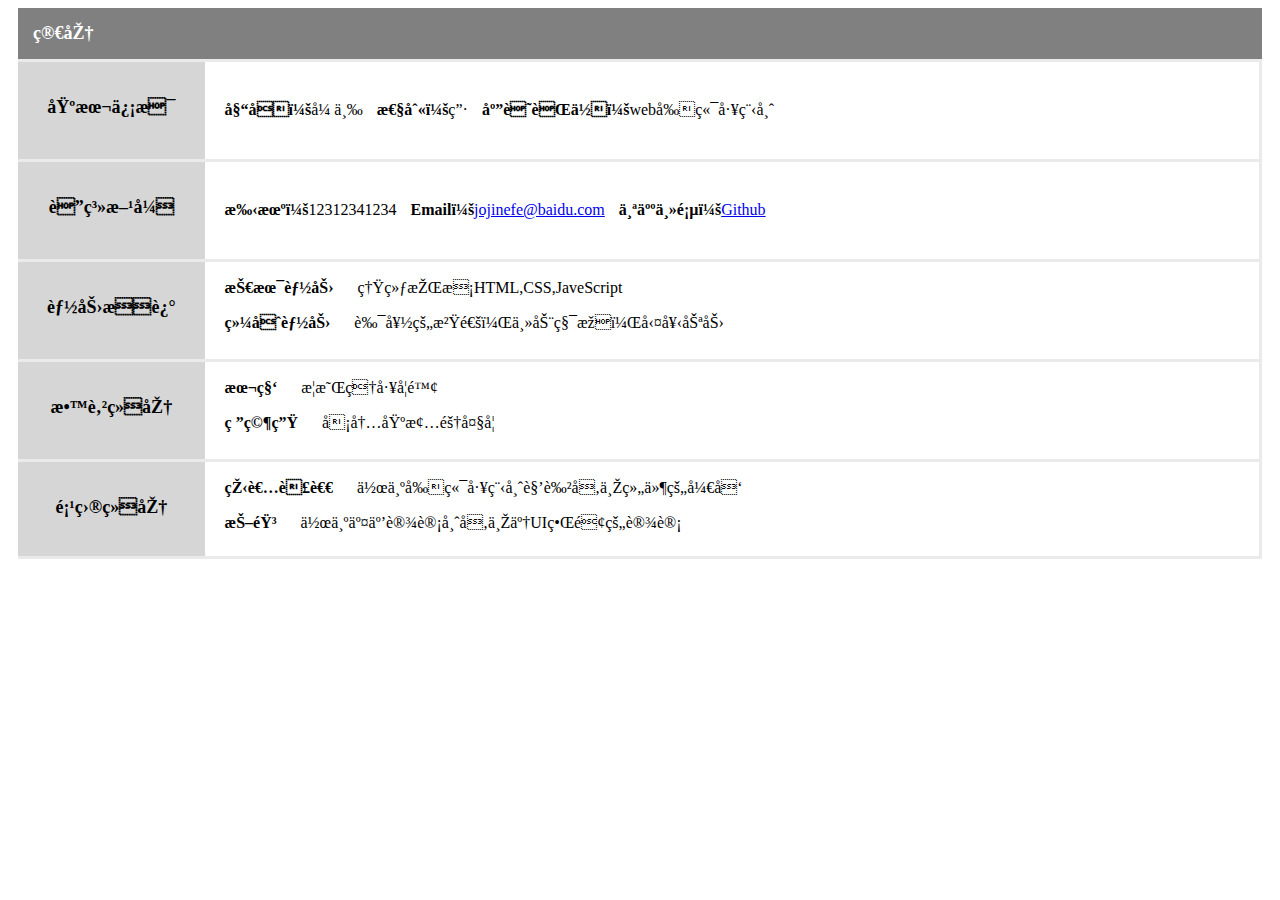
<file: web/test-site/index.html>
<!DOCTYPE html>
<html>
    <head>
        <meta charset="utf=8">
        <title>简历链接</title>
        <link rel="stylesheet" href="../styles/styles_3.css">
    </head>
    <body>
        <header>
            <h1>简历</h1>
        </header>
        <div>
        <section>
            <h2>基本信息</h2>
            <div class="you can">
            <a class="strong1">姓名：</a><a>张三</a>
            <a class="strong">性别：</a><a>男</a>
            <a class="strong">应聘职位：</a><a>web前端工程师</a>
            </dic>
            </section>
        <section>
         <h2>联系方式</h2>
            <dic class="you can">
            <a class="strong1">手机：</a><a>12312341234</a>
            <a class="strong">Email：</a><a href="mailto:joinefe@baidu.com">jojinefe@baidu.com</a>
            <a class="strong">个人主页：</a><a href="https://github.com">Github</a>
            </div>
        </section>
        <section>
            <h2>能力描述</h2>
            <div class="you">
            <div class="q">
            <h3>技术能力</h3>
            <p>熟练掌握HTML,CSS,JaveScript</p>
            </div>
            <div class="q">
            <h3>综合能力</h3>
            <p>良好的沟通，主动积极，勤奋努力</p>
            </div>
            </div>
        </section>
        <section>
            <h2>教育经历</h2>
            <div class="you">
            <div class="q">
            <h3>本科</h3>
            <p>武昌理工学院</p>
            </div>
            <div class="q">
            <h3>研究生</h3>
            <p>卡内基梅隆大学</p>
            </div>
            </div>
        </section>
        <section>
            <h2 class="last">项目经历</h2>
            <div class="you last">
            <div class="q">
            <h3>王者荣耀</h3>
            <p>作为前端工程师角色参与组件的开发</p>
            </div>
            <div class="q">
            <h3>抖音</h3>
            <p>作为交互设计师参与了UI界面的设计</p>
            </div>
            </div>
        </section>
        </div>
    </body>
</html>
</file>
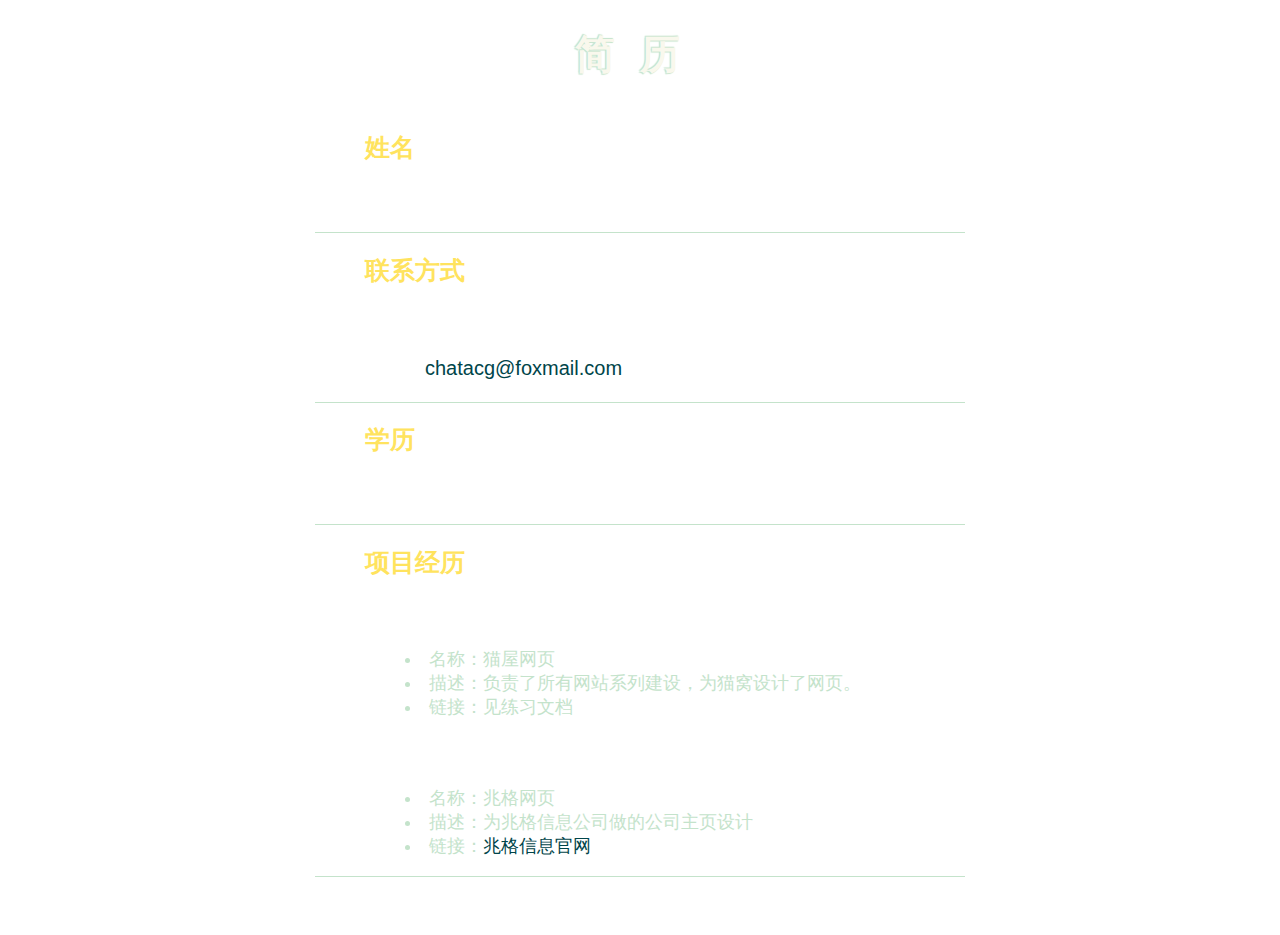
<file: web02/test-site/web2.html>
<!DOCTYPE html>
<html>
<head>
  <link rel="stylesheet" href="../styles/style1.css">
  <meta charest="utf-8">
  <title>自建简历练习</title>
</head>
<body>
<div class="page">
<header>
<h1>简历</h1>
 </header>

<section>
    <h2>姓名</h2>
    <p class="wenzi1">茶小染</p>
</section>  
 
<section>
    <h2>联系方式</h2>
    <p class="wenzi1">手机：139********</p> 
  <p class="wenzi1">邮箱：<a href="mailto:chatacg@foxmail.com" title="发送邮件">chatacg@foxmail.com</a></p>
</section> 

<section>
    <h2>学历</h2>
    <p class="wenzi1">皇家理工学院（本科）</p>
 </section>
 
 <section> 
    <h2>项目经历</h2>
    
    <p class="wenzi2">项目A</p>
    <ul>
      <li>名称：猫屋网页</li>
      <li>描述：负责了所有网站系列建设，为猫窝设计了网页。</li>
      <li>链接：见练习文档</li>
    </ul>
    <p class="wenzi2">项目B</p>
    <ul>
      <li>名称：兆格网页</li>
      <li>描述：为兆格信息公司做的公司主页设计</li>
      <li>链接：<a href="http://www.gridknow.com/" title="兆格官网">兆格信息官网</a></li>
    </ul>
</section>
<footer>
  <p>谢谢观看</p>
  <p>*本网页信息版权由茶小染所有*</p>
 </footer>
  </div>
</body>
</html>
</file>
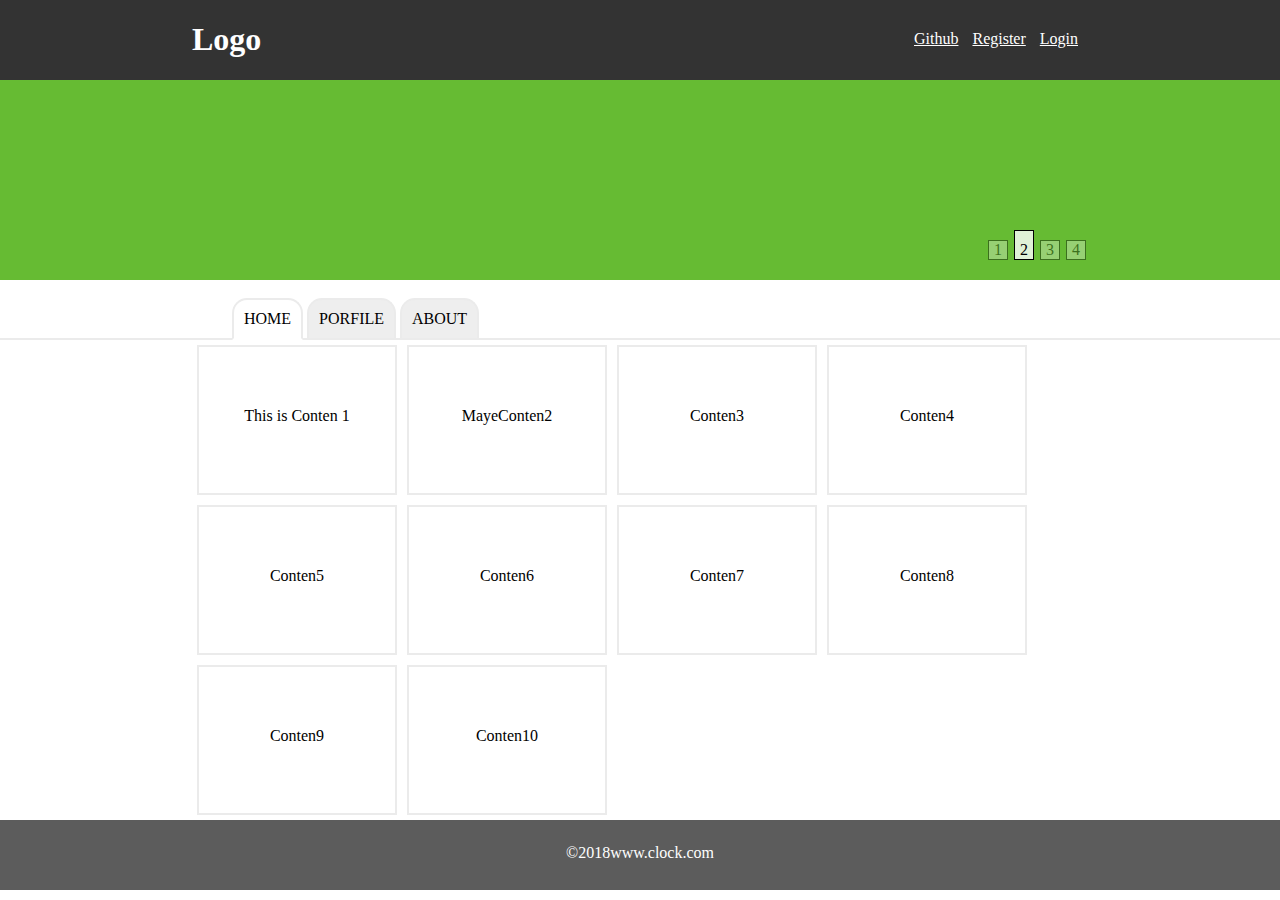
<file: web03/text-site/web02.html>
<!DOCTYPE html>
<html>
    <head>
        <meta charset="utf-8">
        <title>练习03</title>
        <link rel="stylesheet" href="../styles/styles1.css">
    </head>
    <body>
        <header>
            <div class="center head">
            <h1>Logo</h1>
            <div class="link">
            <a href="https://chatacg.github.io">Github</a>
            <a href="https://chatacg.github.io">Register</a>
            <a href="https://chatacg.github.io">Login</a>    
            </div>
            </div>
        </header>
        <main>
            <section>
                <div class="center">
                    <div class="right">
                    <p class="number">1</p>
                    <p class="now">2</p>
                    <p class="number">3</p>
                    <P class="number">4</P>
                    </div>
                </div>
            </section>
            <nav>
                <div class="center">
                <ul>
                <li>HOME</li>
                <li>PORFILE</li>
                <li>ABOUT</li>
                </ul>
                </div>
            </nav>
            <article>
                
                <p>This is Conten 1</p>
                <p>MayeConten2</p>
                <p>Conten3</p>
                <p>Conten4</p>
                <p>Conten5</p>
                <p>Conten6</p>
                <p>Conten7</p>
                <p>Conten8</p>
                <p>Conten9</p>
                <p>Conten10</p>
                
            </article>
        </main>
        <footer>
            ©2018www.clock.com
        </footer>
    </body>
</html>
</file>
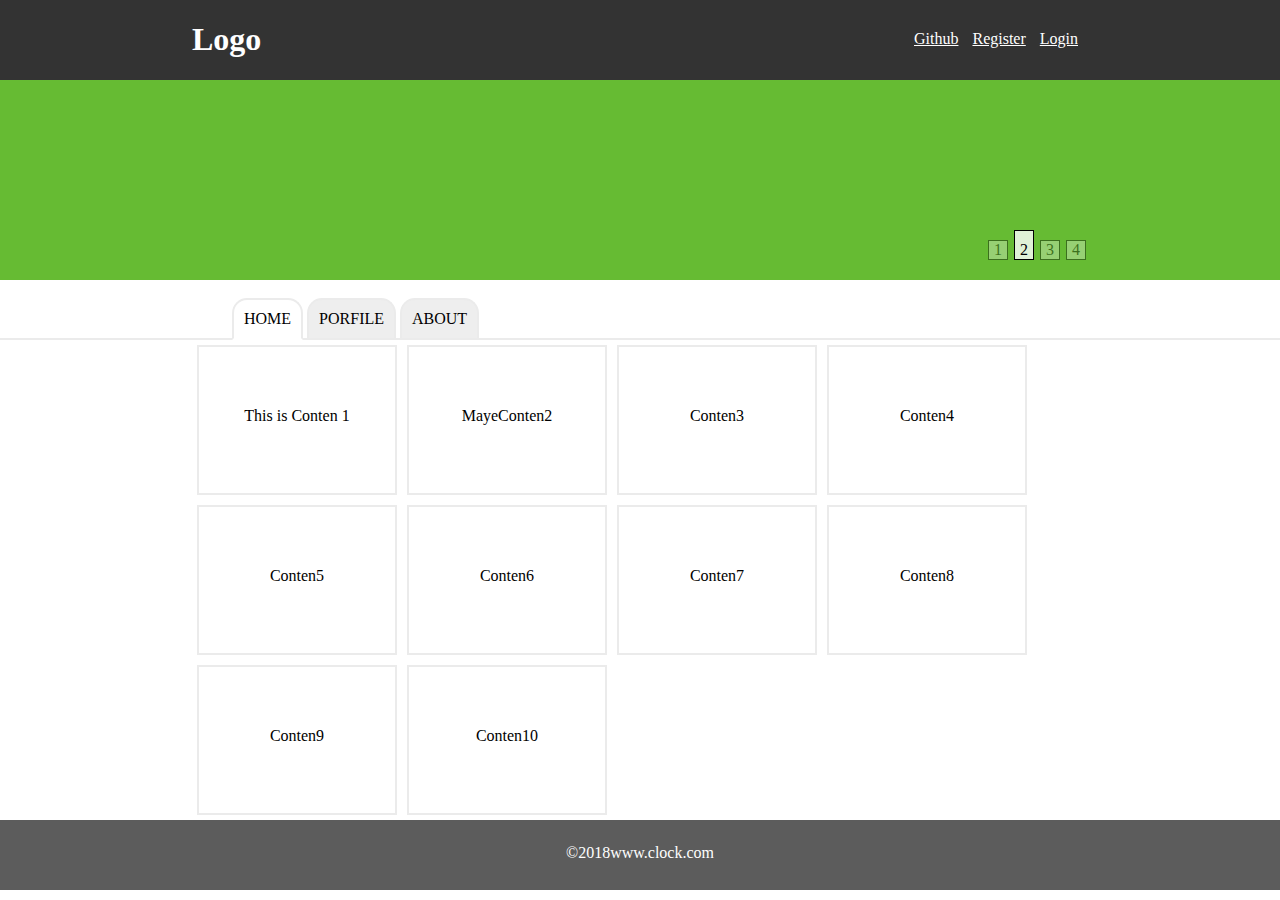
<file: web03/text-site/web3.html>
<!DOCTYPE html>
<html>
    <head>
        <meta charset="utf-8">
        <title>练习03</title>
        <link rel="stylesheet" href="../styles/styles1.css">
    </head>
    <body>
        <header>
            <div class="center head">
            <h1>Logo</h1>
            <div class="link">
            <a href="https://chatacg.github.io">Github</a>
            <a href="https://chatacg.github.io">Register</a>
            <a href="https://chatacg.github.io">Login</a>    
            </div>
            </div>
        </header>
        <main>
            <section>
                <div class="center">
                    <div class="right">
                    <p class="number">1</p>
                    <p class="now">2</p>
                    <p class="number">3</p>
                    <P class="number">4</P>
                    </div>
                </div>
            </section>
            <nav>
                <div class="center">
                <ul>
                <li>HOME</li>
                <li>PORFILE</li>
                <li>ABOUT</li>
                </ul>
                </div>
            </nav>
            <article>
                
                <p>This is Conten 1</p>
                <p>MayeConten2</p>
                <p>Conten3</p>
                <p>Conten4</p>
                <p>Conten5</p>
                <p>Conten6</p>
                <p>Conten7</p>
                <p>Conten8</p>
                <p>Conten9</p>
                <p>Conten10</p>
                
            </article>
        </main>
        <footer>
            ©2018www.clock.com
        </footer>
    </body>
</html>
</file>
<file: web/styles/styles_3.css>
html{
    margin-left: 10px;
    margin-right:10px;
}
*{
    box-sizing: border-box;
}
.strong{
    font-weight:bold;
    margin-left:10px;
}
.strong1{
    font-weight:bold;
}
section{
    float: left;
    width: 100%;
}
h1{
    color: white;
    background-color:#808080;
    font-size: 18px;
    padding: 15px;
    float: left;
    width: 100%;
    margin:0
}
h2{
    width: 15%;
    height: 100px;
    float: left;
    font-size: 18px;
    text-align: center;
    background-color: #d6d6d6;
    margin:0;
    border-top:3px solid #eaeaea;
    padding-top:35px;
}
.you{
    border-top:3px solid #eaeaea;
    width: 85%;
    height: 100px;
    float: left;
    display: inline;
    border-right:3px solid #eaeaea;
}
.last{
    border-bottom:3px solid #eaeaea;
}
h3{
    font-size: 16px;
    margin:0;
}
.q  h3, .q p{
    display: inline-block;
    margin:0;
}
p{
    margin:0；
}
h3,p{
    padding-left: 20px;
    padding-top:17px;
}
.can{
    padding-top:39px;
    padding-left:20px;
}
</file>
<file: web02/styles/style1.css>
html{
   font-size:10px;
}
body{
      width:650px;
      margin:0px auto;
      background-image:url(http://pic1.win4000.com/wallpaper/e/598abe2441bb0.jpg);
      
      font-family:Helvetica,Arial;
      background-repeat:no-repeat;
}

h1{
      color:#f9f8ed;
      font-size:4.0rem;
      text-shadow: -1px -1px 1px #c4e3cb,
                   -1px 1px 1px #c4e3cb;
      text-align:center;
      letter-spacing: 2.5rem;
     
    }
h2{
      color:#FFE35E;
      font-size:2.5rem;
      
}
h2,li{
  padding-left: 5rem;
}

ul li{
  list-style-position: inside;
}


.wenzi1{
  color:white;
  font-size:2.0rem;
  font-style:normol;
  padding-left: 5rem;
  
}

.wenzi2{
  color:white;
  font-size:2.0rem;
  font-style:italic;
  text-decoration:underline;
  padding-left: 5rem;
}

header{
  border-bottom:2px solid white;
}
section{
  border-bottom:1px solid #c4e3cb;
  padding：1rem;
}
footer{
  color:white;
  text-align:center;
}
ul,li{
  color:#c4e3cb;
  font-size:1.8rem;
}
a{
  color:#00454a;
  
  text-decoration:none;
}
a:hover{
  color:#c4e3cb;
  text-decoration:underline overline;
  
  
}
a:visited{
  color:#fff1bc;
  background-color:#6a9c78;
  text-decoration:underline;
}
</file>
<file: web03/styles/styles1.css>
body{
    
    margin:0 auto;
}
*{
    box-sizing: border-box;
}

header{
    margin: 0 auto;
    background-color: #333333;
}
a{
    color: white;
    padding-right: 10px;

}
h1{
    color: white;
}
.center{
    width:70%;
    margin:0 auto;
}
.head{
    display: flex;
    justify-content: space-between;
}
.link{
    padding-top:30px;
    box-sizing: border-box;
}

section{
    background-color: #66bb33;
    height: 200px;
}
.number{
    margin-top:160px;
    margin-right:2px;
    display: inline-block;
    background-color: #e0f1d6;
    border:1px solid black;
    padding-right:5px;
    padding-left:5px;
    filter:alpha(opacity=60);
    opacity:0.4;
    
}
.now{
    margin-top:150px;
    margin-right:2px;
    padding-top:10px;
    display: inline-block;
    background-color: #e0f1d6;
    border:1px solid black;
    padding-right:5px;
    padding-left:5px;
}
.right{
    float:right;
}
nav{
    border-bottom:2px solid #ebebeb;
    height: 60px;
    position: relative;
    
}
ul{
    list-style: none;
    margin-bottom: 0;
    padding-bottom:0; 
    position: absolute;
    bottom:-2px;
    
}
li{
    display: inline-block;
    font-size:16px;
    margin-bottom: 0;
    margin-bottom: 0;
    padding-bottom:0; 
    
}
li:nth-of-type(1){
    border-top:2px solid #ebebeb;
    border-right:2px solid #ebebeb;
    border-left:2px solid #ebebeb;
    border-top-left-radius: 15px;
    border-top-right-radius: 15px;
    padding:10px;
    border-bottom: 2px solid white;
}
li:nth-of-type(2){
    border-top:2px solid #ebebeb;
    border-right:2px solid #ebebeb;
    border-left:2px solid #ebebeb;
    border-top-left-radius: 15px;
    border-top-right-radius: 15px;
    padding:10px;
    background-color: #eeeeee;
}
li:nth-of-type(3){
    border-top:2px solid #ebebeb;
    border-right:2px solid #ebebeb;
    border-left:2px solid #ebebeb;
    border-top-left-radius: 15px;
    border-top-right-radius: 15px;
    padding:10px;
    background-color: #eeeeee;
}
article{
    width: 70%;
    margin:0 auto;
    display:flex;
    flex-wrap: wrap;
}
article p{
    border: 2px solid #ebebeb;
    margin:5px;
    width:200px;
    height: 150px;
    text-align: center;
    padding-top:60px;
}
footer{
    text-align: center;
    color:white;
    height: 70px;
    background-color: #5c5c5c;
    padding-top:24px;
}
</file>
